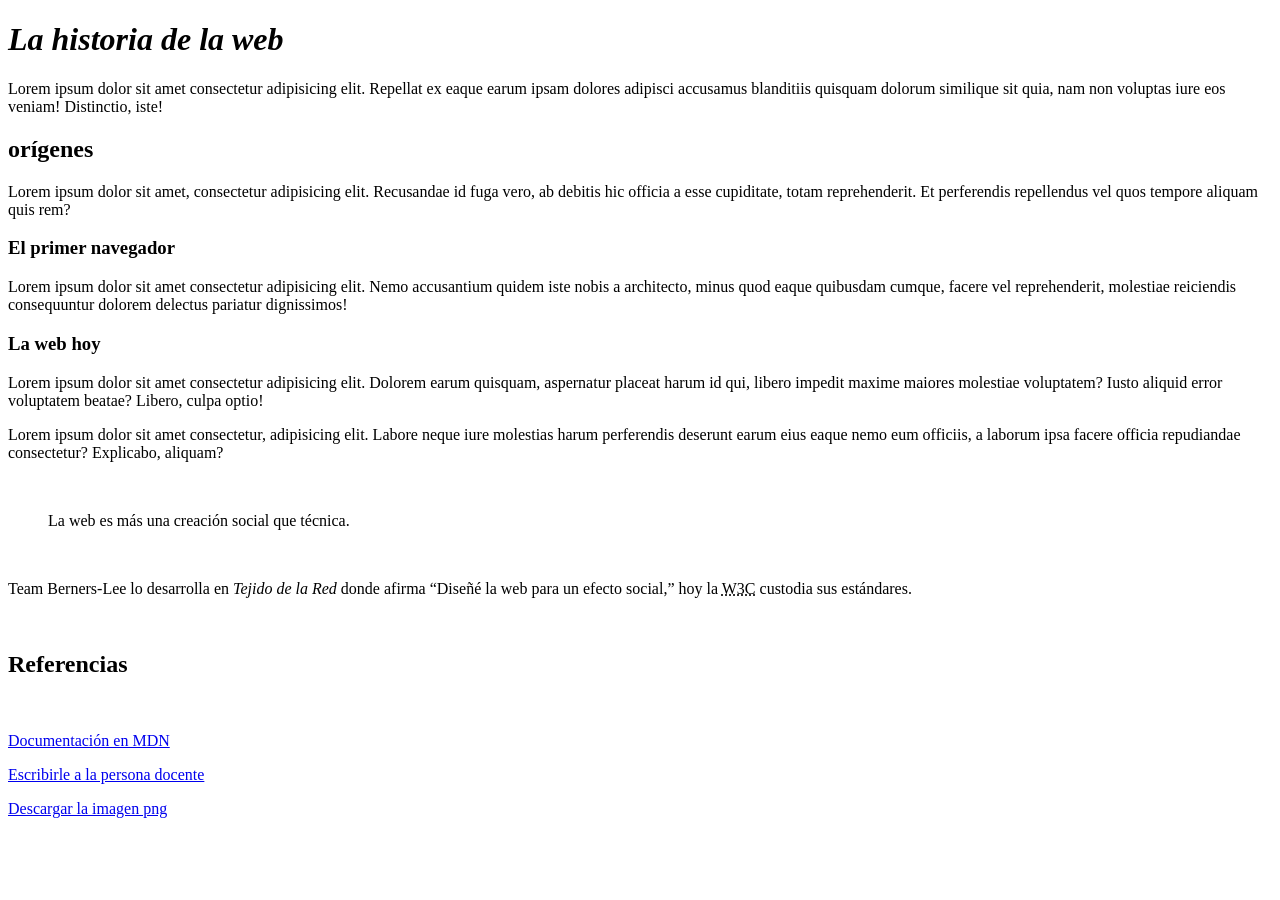
<file: unidad-02-html/Sitio-articulo/articulo.html>
<!doctype html>
<htm lang="en">
  <head>
    <meta charset="UTF-8" />
    <meta name="viewport" content="width=device-width, initial-scale=1.0" />
    <title>Textos | Enlaces</title>

    <!--Nuestros metadatos-->

    <meta
      name="descripcion"
      content="sitio artículo para el curso de codificación de páginas web"
    />
    <meta
      name="keywords"
      content="HTML , CSS , Javascript , codificación de páginas web"
    />
    <meta name="author" content="Naomi-Cantillo" />
    <link rel="icon" type="imagen/png" href="recursos/Favicon.png" />
  </head>

  <body>


    <!--Elementos de texto-->


    <h1><em>La historia de la web</em></h1>

    <p>
      Lorem ipsum dolor sit amet consectetur adipisicing elit. Repellat ex eaque
      earum ipsam dolores adipisci accusamus blanditiis quisquam dolorum
      similique sit quia, nam non voluptas iure eos veniam! Distinctio, iste!
    </p>

    <h2><strong>orígenes</strong></h2>

    <p>
      Lorem ipsum dolor sit amet, consectetur adipisicing elit. Recusandae id
      fuga vero, ab debitis hic officia a esse cupiditate, totam reprehenderit.
      Et perferendis repellendus vel quos tempore aliquam quis rem?
    </p>

    <h3>El primer navegador</h3>

    <p>
      Lorem ipsum dolor sit amet consectetur adipisicing elit. Nemo accusantium
      quidem iste nobis a architecto, minus quod eaque quibusdam cumque, facere
      vel reprehenderit, molestiae reiciendis consequuntur dolorem delectus
      pariatur dignissimos!
    </p>

    <h3>La web hoy</h3>

    <p>Lorem ipsum dolor sit amet consectetur adipisicing elit. Dolorem earum quisquam, aspernatur placeat harum id qui, libero impedit maxime maiores molestiae voluptatem? Iusto aliquid error voluptatem beatae? Libero, culpa optio!</p>

    <p>Lorem ipsum dolor sit amet consectetur, adipisicing elit. Labore neque iure molestias harum perferendis deserunt earum eius eaque nemo eum officiis, a laborum ipsa facere officia repudiandae consectetur? Explicabo, aliquam?</p><br>


    <!--Elementos de Cita-->


    <blockquote cite="https://www.w3.org/People/Berners-Lee/"><p>La web es más una creación social que técnica.</p></blockquote><br>

    <p>Team Berners-Lee lo desarrolla en <cite>Tejido de la Red</cite> donde afirma <q>Diseñé la web para un efecto social,</q> hoy la <abbr title="World Wide Web Consortium">W3C</abbr> custodia sus estándares.</p><br>


    <!--Hipervínculos-->


    <h2>Referencias</h2><br>


    <p><a href="https://developer.mozilla.org/es/>" target="_blank" rel="nooperner" title="documentacion de referencias"> Documentación en MDN </a></p>
  

    <!--Hipervínculo/Enlace de correo-->


    <p><a href="mailto:docencia@ina.ac.cr">Escribirle a la persona docente</a></p>


    <!--Hipervínculo/Enlace de descarga-->

    <p><a href="recursos/Favicon.png" download> Descargar la imagen png </a></p>

    <!--Marcadores o anclas-->
</file>
